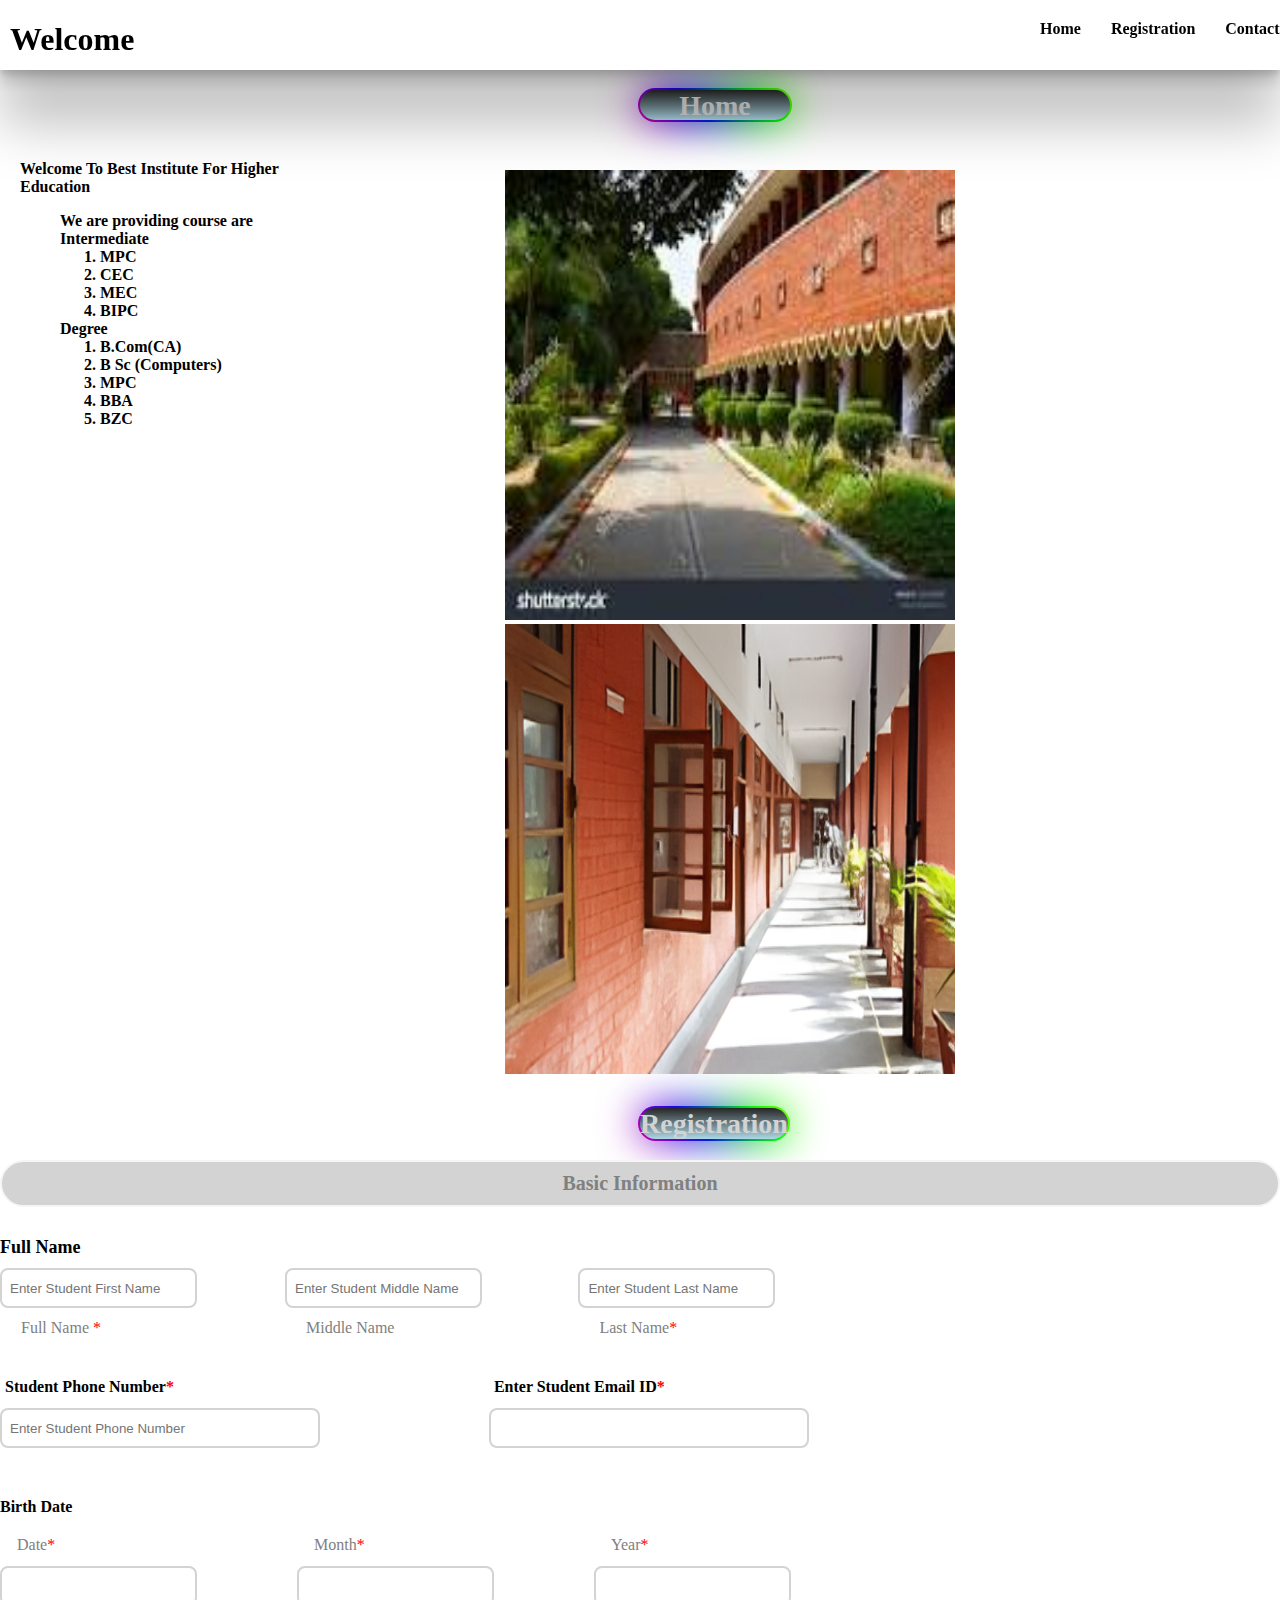
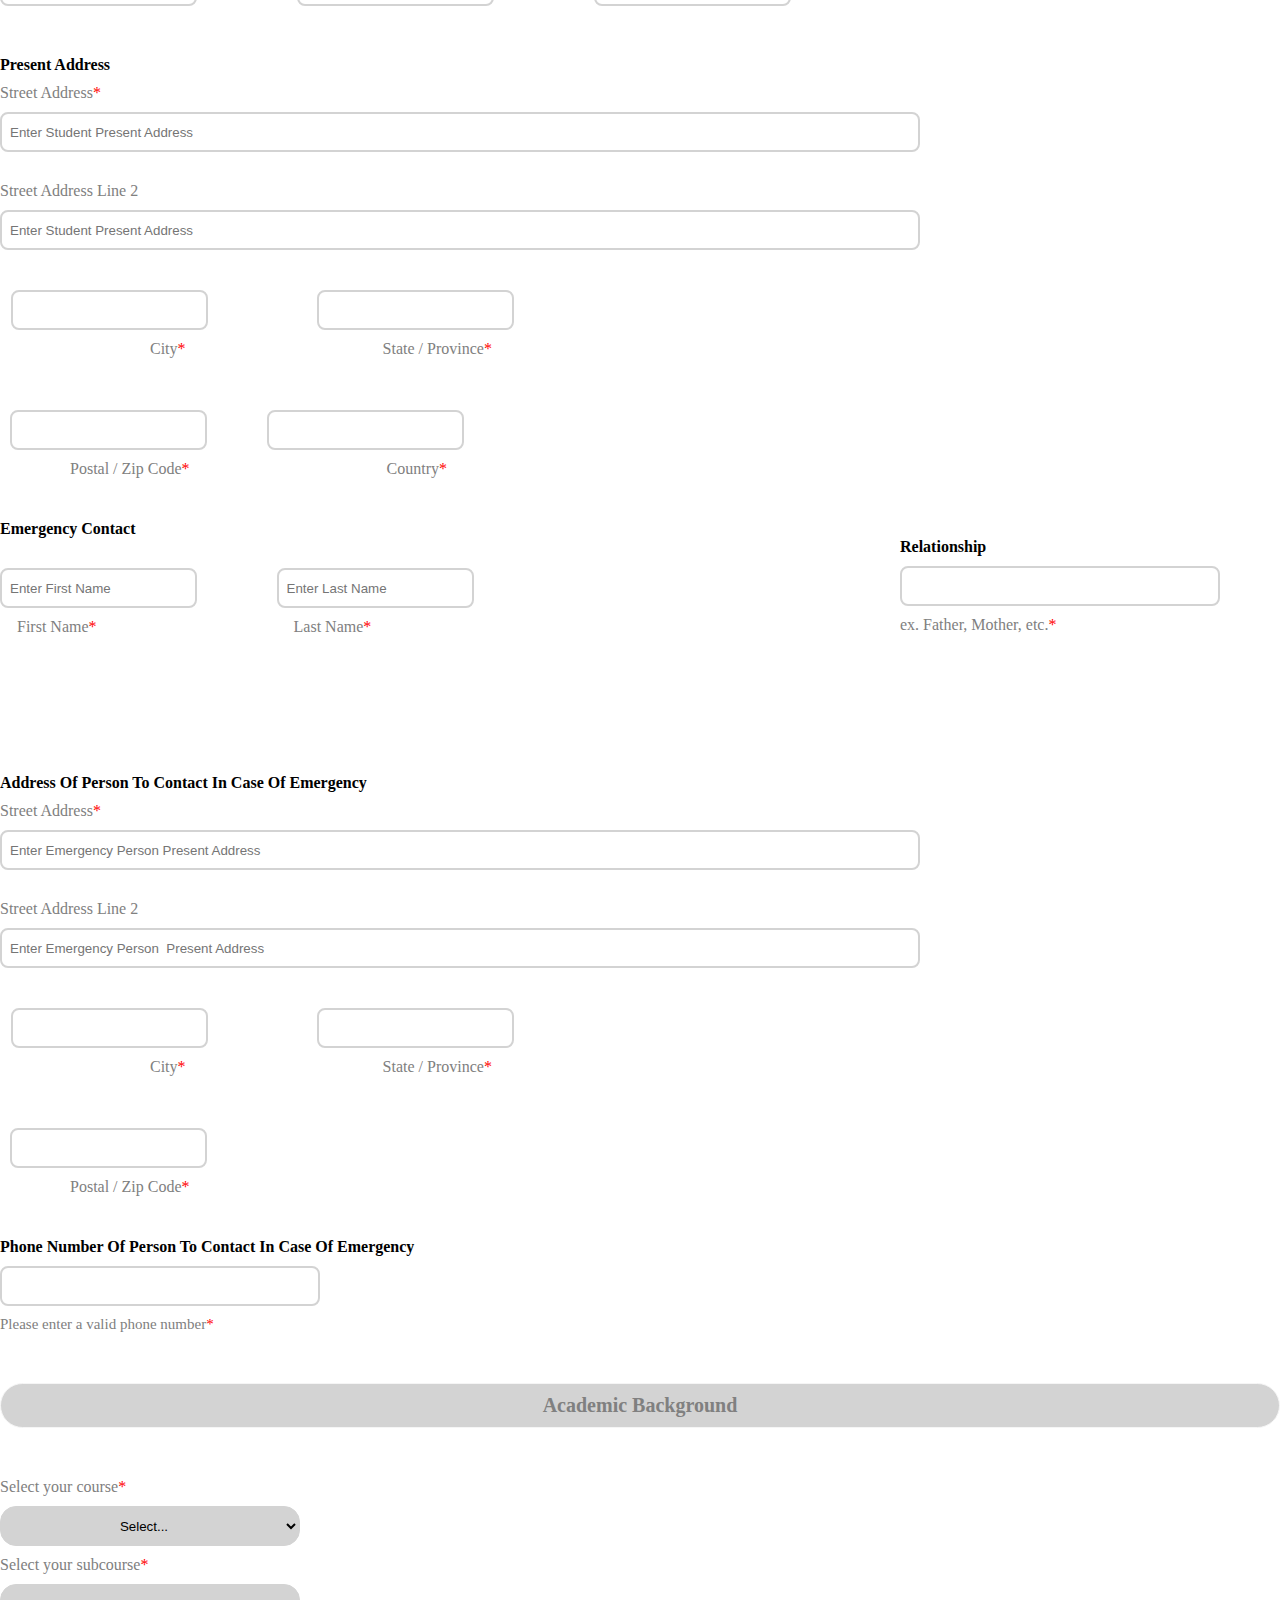
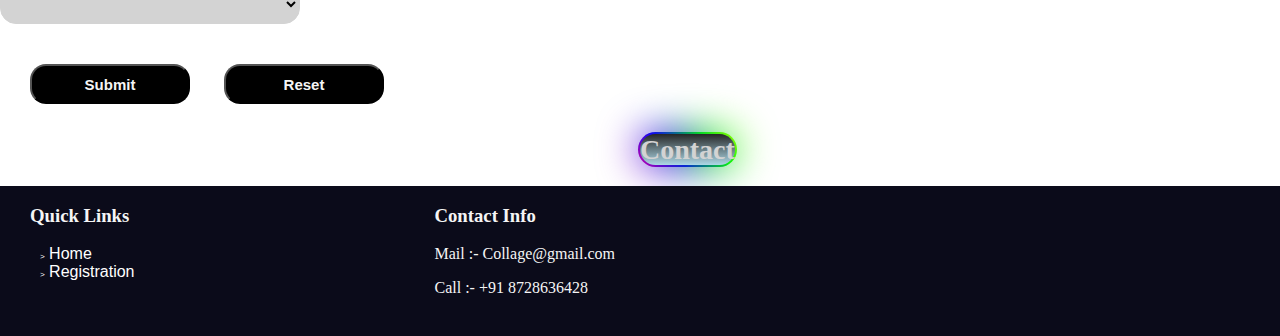
<file: index.html>
<!DOCTYPE html>
<html lang="en">

<head>
    <meta charset="UTF-8">
    <meta name="viewport" content="width=device-width, initial-scale=1.0">
    <title>Registration Form</title>
    <link rel="stylesheet" href="style.css">
    <link href="https://unpkg.com/boxicons@2.1.4/css/boxicons.min.css" rel="stylesheet" />
</head>

<body>

    <header>
        <h1 style="margin-left: 10px;">Welcome </h1>
        <div class="bx bx-menu" id="menu-icon"></div>
        <ul class="navbar" id="navbar"></li>
            <li><a href="#home">Home</a>
            <li><a href="#registration">Registration</a></li>
            <li><a href="#contact">Contact</a></li>
        </ul>
    </header>
    <section id="home">
        <a href="#home" class="animation">Home</a>
        <div class="home">
            <div
                style="margin-top: 40px; margin-left: 20px; margin-right:150px ; font-family: Cambria, Cochin, Georgia, Times, 'Times New Roman', serif; font-weight: bolder; ">
                Welcome To Best Institute For Higher Education
                <ul>
                    <li>
                        We are providing course are
                    <li>Intermediate
                        <ol>
                            <li>MPC</li>
                            <li>CEC</li>
                            <li>MEC</li>
                            <li>BIPC</li>
                        </ol>
                    </li>
                    <li>Degree
                        <ol>
                            <li>B.Com(CA)</li>
                            <li>B Sc (Computers)</li>
                            <li>MPC</li>
                            <li>BBA</li>
                            <li>BZC</li>
                        </ol>
                    </li>
                    </li>
                </ul>
            </div>
            <div>
                <img src="image1.jpeg" alt="" class="images">
                <img src="image2.png" alt="" class="images">
            </div>
            
    </section>
    </div>
    <form action="submision.html" method="get">

        <div id="registration">
            <a href="#registration" class="animation">Registration</a>
            <div class="basic">Basic Information</div>
            <div class="fullname">Full Name</div>
            <input type="text" name="fname" id="fname" placeholder="Enter Student First Name" required>
            <label for="fname">Full Name <span>*</span></label>
            <input type="text" name="mname" id="mname" placeholder="Enter Student Middle Name">
            <label for="mname">Middle Name</label>
            <input type="text" name="lname" id="lname" placeholder="Enter Student Last Name" required>
            <label for="lname">Last Name<span>*</span></label>
        </div>
        <div class="first">
            <input type="number" name="number" id="number" placeholder="Enter Student Phone Number" required>
            <label for='number' class="number">Student Phone Number<span>*</span></label>
            <input type="email" name="email" id="email" required>
            <label for="email"> Enter Student Email ID<span>*</span></label>
        </div>
        <div class="birth">Birth Date</div>
        <div class="second">
            <input type="number" name="date" id="date" required>
            <label for="date">Date<span>*</span></label>
            <input type="text" name="month" id="month" required>
            <label for="month">Month<span>*</span></label>
            <input type="number" name="year" id="year" required>
            <label for="year">Year<span>*</span></label>
        </div>
        <div class="third">
            <div class="present">Present Address</div>
            <div class="third1">
                <label for="street1">Street Address<span>*</span></label>
                <input type="text" name="street1" id="street1" placeholder="Enter Student Present Address" required>
            </div>
            <div class="third2">
                <label for="street2">Street Address Line 2</label>
                <input type="text" name="street2" id="street2" placeholder="Enter Student Present Address">
            </div>
            <div class="third3">
                <label for="city">City<span>*</span></label>
                <input type="text" name="city" id="city" required>
                <label for="state">State / Province<span>*</span></label>
                <input type="text" name="state" id="state" required>
            </div>
            <div class="third4">
                <label for="zipcode">Postal / Zip Code<span>*</span></label>
                <input type="number" name="zipcode" id="zipcode" required>
                <label for="country">Country<span>*</span></label>
                <input type="text" name="country" id="country" required>
            </div>
        </div>
        <div class="emergency">Emergency Contact</div>
        <div class="fourth">
            <input type="text" name="firstname" id="firstname" placeholder="Enter First Name" required>
            <label for="firstname">First Name<span>*</span></label>
            <input type="text" name="lastname" id="lastname" placeholder="Enter Last Name"  required>
            <label for="lastname">Last Name<span>*</span></label>
        </div>
        <div class="relastion">
            <label for="relationship"
                style="font-weight: bolder;  font-family: Georgia, 'Times New Roman', Times, serif;">Relationship</label>
            <input type="text" name="relationship" id="relationship" required>
            <label for="relationship" style="color: gray;">ex. Father, Mother, etc.<span>*</span></label>
        </div>
        <div class="third">
            <div class="present">Address Of Person To Contact In Case Of Emergency</div>
            <div class="third1">
                <label for="street1">Street Address<span>*</span></label>
                <input type="text" name="street1" id="street1" placeholder="Enter Emergency Person Present Address"
                    required>
            </div>
            <div class="third2">
                <label for="street2">Street Address Line 2</label>
                <input type="text" name="street2" id="street2" placeholder="Enter Emergency Person  Present Address">
            </div>
            <div class="third3">
                <label for="city">City<span>*</span></label>
                <input type="text" name="city" id="city" required>
                <label for="state">State / Province<span>*</span></label>
                <input type="text" name="state" id="state" required>
            </div>
            <div class="third4">
                <label for="zipcode">Postal / Zip Code<span>*</span></label>
                <input type="number" name="zipcode" id="zipcode" required>
            </div>
            <div class="emergencynumber"
                style="font-weight: bolder; font-family: Georgia, 'Times New Roman', Times, serif; ">Phone Number Of
                Person To Contact In Case Of Emergency
                <input type="number" name="emergencynumber" id="emergencynumber" required>
                <label for="emergencynumber" style="color: gray; font-weight: 100; font-size: 15px;">Please enter a
                    valid phone number<span>*</span></label>
            </div>
        </div>

        <div class="academic">Academic Background</div>
        <div class="course">
            <label for="course">Select your course<span>*</span></label>
            <select id="course" onchange="updateOptions()" required>
                <option value="">Select...</option>
                <option value="inter">Intermediate</option>
                <option value="degree">Degree</option>
            </select>

            <label for="subcourse">Select your subcourse<span>*</span></label>
            <select id="subcourse" required>
                <!-- Initially empty; options will be populated dynamically -->
            </select>
        </div>
        <input type="submit" name="" id="submit">
        <input type="reset" name="" id="reset">
    </form>
    <div id="contact">
        <a href="#contact" class="animation">Contact</a>
        <div class="contact">
            <div class="con-container">
                <h3>Quick Links</h3>
                <ul>
                    <li><a href="#home"> <i>></i> Home</a></li>
                    <li><a href="#registration"> <i>></i> Registration</a></li>
                </ul>
            </div>
            <div>
                <h3 class="info">Contact Info</h3>
                <p>Mail :- Collage@gmail.com</p>
                <p>Call :- +91 8728636428</p>
            </div>
        </div>
    </div>
    <script src="script.js"></script>
</body>

</html>
</file>
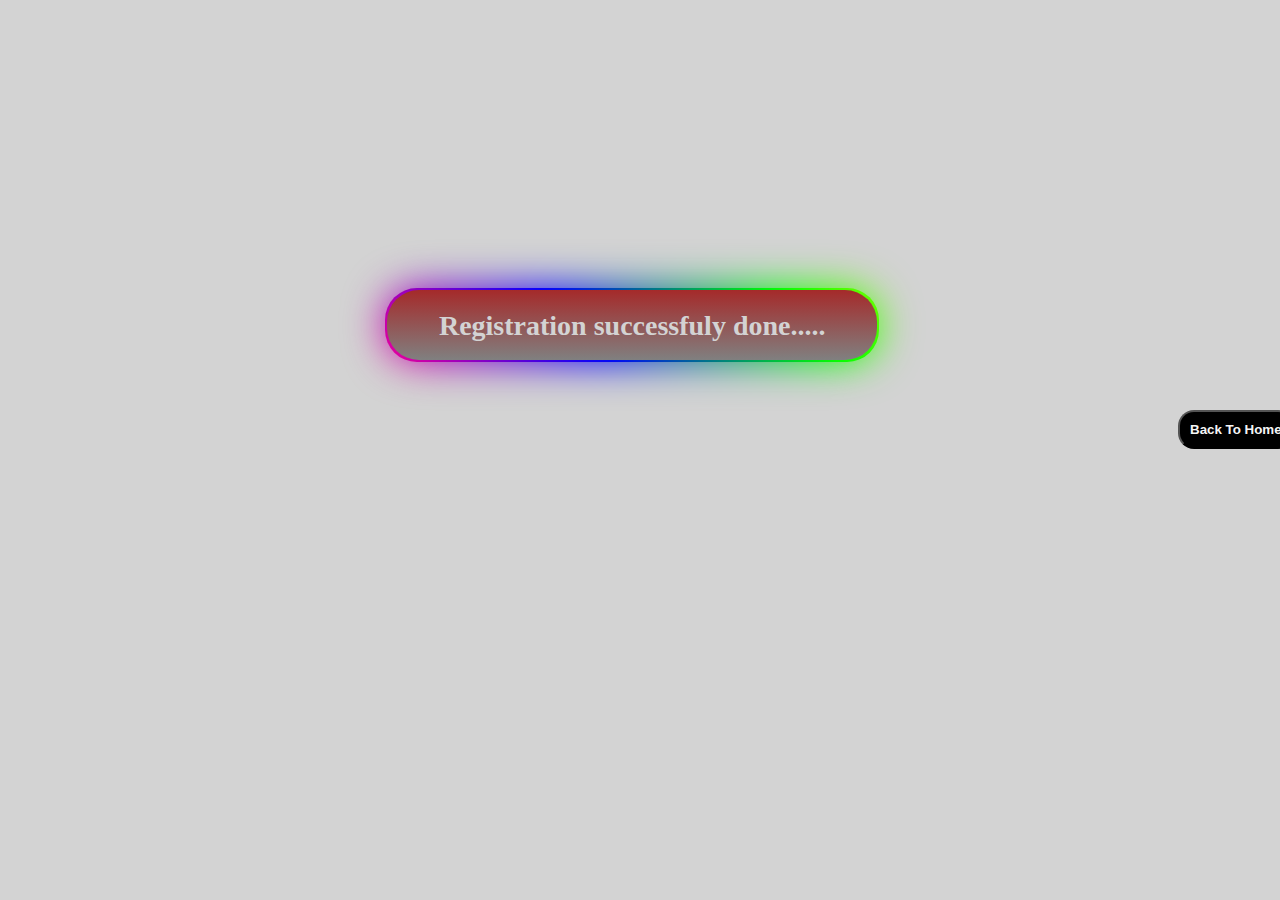
<file: submision.html>
<!DOCTYPE html>
<html lang="en">

<head>
    <meta charset="UTF-8">
    <meta name="viewport" content="width=device-width, initial-scale=1.0">
    <title>success</title>
    <style>
        :root {
            --gradient-shadow: linear-gradient(45deg,
            #fb0094,
            #0000ff,
            #00ff00,
            #ffff00,
            #ff0000,
            #fb0094,
            #0000ff,
            #00ff00,
            #ffff00,
            #ff0000);
        }
        body{
            background-color: lightgray;
        }
        
        div{
            text-decoration: none;
            position: relative;
            left: 30%;
            top:200px;
            padding: 20px;
            margin-top: 90px;
            color: lightgray;
            text-align: center;
            font-size: 28px;
            font-weight: bold;
            width: 450px;
            height: 30px;
            background: linear-gradient(0deg, gray, brown);
            border-radius: 2rem;
        }

        div:before,
        div:after {
            content: "";
            position: absolute;
            top: -2px;
            left: -2px;
            background: var(--gradient-shadow);
            border-radius: 2rem;
            background-size: 400%;
            width: calc(100% + 4px);
            height: calc(100% + 4px);
            z-index: -1;
            animation: animate 20s linear infinite;
        }

        div:after {
            filter: blur(20px);
        }

        @keyframes animate {
            0% {
                background-position: 0 0;
            }

            50% {
                background-position: 300% 0;
            }

            100% {
                background-position: 0 0;
            }
        }
        button{
            background-color: black;
            color: whitesmoke;
            font-weight: bolder;
            font-family: Verdana, Geneva, Tahoma, sans-serif;
            border-radius: 1rem;
            position: relative;
            top: 250px;
            left: 130vh;
            cursor: pointer;
            padding: 10px;
        }
    </style>
</head>

<body>
    <div>Registration successfuly done.....</div>
    <a href="https://omkar-reddy-v.github.io/Registration-form/"><button>Back To Home</button></a>
</body>

</html>
</file>
<file: style.css>
:root {
	--gradient-shadow: linear-gradient(45deg,
			#fb0094,
			#0000ff,
			#00ff00,
			#ffff00,
			#ff0000,
			#fb0094,
			#0000ff,
			#00ff00,
			#ffff00,
			#ff0000);
}

body {
	margin: 0;
	padding: 0;
	height: 100vh;
	background-repeat: no-repeat;
}

.images {
	width: 50vh;
	height: 50vh;
	position: relative;
	top: 50px;
}

.animation {
	text-decoration: none;
	position: relative;
	left: 50%;
	margin-top: 90px;
	color: lightgray;
	text-align: center;
	font-size: 28px;
	font-weight: bold;
	width: 150px;
	height: 30px;
	background: linear-gradient(0deg, lightblue, #262626);
	border-radius: 2rem;
}

.animation:before,
.animation:after {
	content: "";
	position: absolute;
	top: -2px;
	left: -2px;
	background: var(--gradient-shadow);
	border-radius: 2rem;
	background-size: 400%;
	width: calc(100% + 4px);
	height: calc(100% + 4px);
	z-index: -1;
	animation: animate 20s linear infinite;
}

.animation:after {
	filter: blur(20px);
}

@keyframes animate {
	0% {
		background-position: 0 0;
	}

	50% {
		background-position: 300% 0;
	}

	100% {
		background-position: 0 0;
	}
}

header {
	position: fixed;
	width: 100%;
	height: 70px;
	z-index: 2;
	font-family: Georgia, 'Times New Roman', Times, serif;
	background-color: white;
	box-shadow: rgba(0, 0, 0, 0.25) 0px 54px 55px, rgba(0, 0, 0, 0.12) 0px -12px 30px, rgba(0, 0, 0, 0.12) 0px 4px 6px, rgba(0, 0, 0, 0.17) 0px 12px 13px, rgba(0, 0, 0, 0.09) 0px -3px 5px;
}

.navbar {
	display: flex;
	flex-direction: row;
	gap: 30px;
	font-family: Georgia, 'Times New Roman', Times, serif;
	position: relative;
	bottom: 60px;
	left: 1000px;
	font-size: 15px;
}
ul{
	list-style: none;
}

.navbar a {
	text-decoration: none;
	font-weight: bolder;
	font-size: 16px;
	color: black;

}

.navbar a:hover {
	color: #5805ff;
}

#menu-icon {
	font-size: 24px;
	cursor: pointer;
	z-index: 10001;
	display: none;
}

#home {
	display: flex;
	flex-direction: column;
}

.home {
	display: flex;
	margin-bottom: 80px;
	gap: 50px;
}

.basic {
	text-align: center;
	margin-top: 20px;
	font-size: 20px;
	padding: 10px;
	border: 2px solid whitesmoke;
	background-color: lightgray;
	border-radius: 2rem;
	margin-bottom: 30px;
	color: gray;
	font-family: Georgia, 'Times New Roman', Times, serif;
	font-weight: bolder;
}

span {
	color: red;
}

.fullname {
	text-align: start;
	font-weight: bolder;
	font-family: Georgia, 'Times New Roman', Times, serif;
	font-size: 18px;
	margin-bottom: 10px;
}

#registration label {
	position: relative;
	top: 40px;
	right: 180px;
	color: gray;
}

#registration input {
	height: 20px;
	padding: 8px;
	margin-bottom: 50px;
	border-radius: 0.5rem;
	border: 2px solid lightgray;
	outline: none;
}

#registration input:hover {
	border: 2px solid lightseagreen;
}

.first {
	display: flex;
	margin-top: 50px;
}

.first input {
	height: 20px;
	width: 300px;
	padding: 8px;
	margin-bottom: 50px;
	border-radius: 0.5rem;
	border: 2px solid lightgray;
	outline: none;
}

.first label {
	position: relative;
	bottom: 30px;
	right: 315px;
	font-weight: bolder;
	font-family: Georgia, 'Times New Roman', Times, serif;

}

.first input:hover {
	border: 2px solid lightseagreen;
}

.birth {
	font-weight: bolder;
	font-family: Georgia, 'Times New Roman', Times, serif;
	margin-bottom: 50px;
}

.second {
	display: flex;
}

.second input {
	height: 20px;
	padding: 8px;
	margin-bottom: 50px;
	border-radius: 0.5rem;
	border: 2px solid lightgray;
	outline: none;
}

.second input:hover {
	border: 2px solid lightseagreen;
}

.second label {
	position: relative;
	bottom: 30px;
	width: 100px;
	right: 180px;
	color: gray;
}

.present {
	font-weight: bolder;
	font-family: Georgia, 'Times New Roman', Times, serif;
	margin-bottom: 10px;
}

.third1 {
	display: flex;
	flex-direction: column;
}

.third1 input {
	height: 20px;
	width: 100vh;
	padding: 8px;
	margin-bottom: 30px;
	margin-top: 10px;
	border-radius: 0.5rem;
	border: 2px solid lightgray;
	outline: none;
}

.third1 input:hover {
	border: 2px solid lightseagreen;
}

.third1 label {
	color: gray;
}

.third2 {
	display: flex;
	flex-direction: column;
}

.third2 input {
	height: 20px;
	width: 100vh;
	padding: 8px;
	margin-bottom: 30px;
	margin-top: 10px;
	border-radius: 0.5rem;
	border: 2px solid lightgray;
	outline: none;
}

.third2 input:hover {
	border: 2px solid lightseagreen;
}

.third2 label {
	color: gray;
}

.third3 {
	display: flex;
}

.third3 input {
	height: 20px;
	padding: 8px;
	position: relative;
	right: 25px;
	margin-bottom: 70px;
	margin-top: 10px;
	border-radius: 0.5rem;
	border: 2px solid lightgray;
	outline: none;
}

.third3 input:hover {
	border: 2px solid lightseagreen;
}

.third3 label {
	color: gray;
	position: relative;
	top: 60px;
	left: 150px;
}

.third4 {
	display: flex;
}

.third4 input {
	height: 20px;
	padding: 8px;
	position: relative;
	right: 110px;
	margin-bottom: 70px;
	margin-top: 10px;
	border-radius: 0.5rem;
	border: 2px solid lightgray;
	outline: none;
}

.third4 input:hover {
	border: 2px solid lightseagreen;
}

.third4 label {
	color: gray;
	position: relative;
	top: 60px;
	left: 70px;
}

.emergency {
	font-weight: bolder;
	font-family: Georgia, 'Times New Roman', Times, serif;
	margin-bottom: 20px;
}

.fourth {
	display: flex;
}

.fourth input {
	height: 20px;
	padding: 8px;
	position: relative;
	margin-bottom: 70px;
	margin-top: 10px;
	border-radius: 0.5rem;
	border: 2px solid lightgray;
	outline: none;
}

.fourth input:hover {
	border: 2px solid lightseagreen;

}

.fourth label {
	position: relative;
	top: 60px;
	right: 180px;
	color: gray;
}

.relastion {
	display: flex;
	flex-direction: column;
	margin-left: 100vh;
	position: relative;
	bottom: 140px;
}

.relastion input {
	height: 20px;
	width: 300px;
	padding: 8px;
	position: relative;
	margin-bottom: 10px;
	margin-top: 10px;
	border-radius: 0.5rem;
	border: 2px solid lightgray;
	outline: none;
}

.relastion input:hover {
	border: 2px solid lightseagreen;
}

.emergencynumber {
	display: flex;
	flex-direction: column;
}

.emergencynumber input {
	height: 20px;
	width: 300px;
	padding: 8px;
	position: relative;
	margin-bottom: 10px;
	margin-top: 10px;
	border-radius: 0.5rem;
	border: 2px solid lightgray;
	outline: none;
}

.emergencynumber input:hover {
	border: 2px solid lightseagreen;
}

.academic {
	color: gray;
	border: 1px solid whitesmoke;
	background-color: lightgray;
	font-family: Georgia, 'Times New Roman', Times, serif;
	font-size: 20px;
	font-weight: bolder;
	padding: 10px;
	border-radius: 2rem;
	text-align: center;
	margin-top: 50px;
	margin-bottom: 50px;
}

.course {
	display: flex;
	flex-direction: column;
}

.course label {
	color: gray;
	margin-bottom: 10px;
}

.course select {
	width: 300px;
	margin-bottom: 10px;
	height: 40px;
	text-align: center;
	outline: none;
	border-radius: 1rem;
	border: 1px solid lightgray;
	background-color: lightgray;
}

.course select:hover {
	border: 3px solid lightblue;
}

#submit {
	width: 160px;
	height: 40px;
	margin-left: 30px;
	margin-top: 30px;
	margin-bottom: 30px;
	font-size: 15px;
	background-color: black;
	color: whitesmoke;
	font-weight: bolder;
	font-family: Verdana, Geneva, Tahoma, sans-serif;
	border-radius: 1rem;
	cursor: pointer;
	padding: 10px;
}

#submit:hover {
	background-color: lightgreen;
	color: black;
}

#reset {
	width: 160px;
	height: 40px;
	margin-left: 30px;
	margin-top: 30px;
	margin-bottom: 30px;
	font-size: 15px;
	background-color: black;
	color: whitesmoke;
	font-weight: bolder;
	font-family: Verdana, Geneva, Tahoma, sans-serif;
	border-radius: 1rem;
	cursor: pointer;
	padding: 10px;
}

#reset:hover {
	background-color: red;
	color: whitesmoke;
}

.contact {
	background-color: rgb(11, 11, 26);
	color: whitesmoke;
	height: 150px;
	margin-top: 20px;
	display: flex;
}

.con-container h3 {
	margin-left: 30px;
}

.con-container li {
	color: #262626;
}

.con-container i {
	font-size: 8px;
	font-family: 'Segoe UI', Tahoma, Geneva, Verdana, sans-serif;
}

.con-container a {
	text-decoration: none;
	color: white;
	font-family: 'Segoe UI', Tahoma, Geneva, Verdana, sans-serif;
}

.info {
	margin-left: 300px;
}

p {
	position: relative;
	left: 300px;
}

@media (max-width:990px){
	.navbar{
		position: relative;
		left: 200px;
		bottom: 45px;
		}
	.first label {
			position: relative;
			bottom: 30px;
			right: 280px;
			font-size: 14px;
	}
	.relastion{
		position: relative;
		right: 100px;
	}
}
@media (max-width:800px){
	form{
		width: 300px;
	}
	.first{
		display: flex;
		flex-direction: column;
		margin-top: 50px;
	}
	.first label{
		position: relative;
		bottom: 120px;
		right: 0px;
	}
	.relastion {
		display: flex;
		flex-direction: column;
		bottom: 80px;
		margin-top: 150px;
		margin-left: 100px;
	
	}
	.second {
		display: flex;
		flex-direction: column;
	}
	
	.second input {
		height: 20px;
		padding: 8px;
		margin-bottom: 50px;
		border-radius: 0.5rem;
		border: 2px solid lightgray;
		outline: none;
	}
	
	.second input:hover {
		border: 2px solid lightseagreen;
	}
	
	.second label {
		position: relative;
		bottom: 110px;
		right: 0px;
		width: 100px;
		color: gray;
	}
	.third3 {
		display: flex;
		flex-direction: column;
	}
	
	.third3 input {
		position: relative;
		right: 0px;
		margin-bottom: 10px;
		margin-top: 0px;
		border-radius: 0.5rem;
		border: 2px solid lightgray;
		outline: none;
	}
	
	.third3 input:hover {
		border: 2px solid lightseagreen;
	}
	
	.third3 label {
		color: gray;
		position: relative;
		top: 0px;
		left: 0px;
	}
	.third4 {
		display: flex;
		flex-direction: column;
	}
	
	.third4 input {
		height: 20px;
		padding: 8px;
		position: relative;
		right: 0px;
		margin-bottom: 10px;
		margin-top: 10px;
	}
	.third4 label {
		position: relative;
		top: 10px;
		left: 	0px;
	}
	.fourth {
		display: flex;
		flex-direction: column;
	}
	
	.fourth input {
		position: relative;
		margin-bottom: 0px;
		margin-top: 10px;
	}
	.fourth label {
		position: relative;
		bottom: 90px;
		top: 0px;
		right: 0px;
	}
	.contact {
		width: 120vh;
		height: 150px;
		margin-top: 20px;
		display: flex;
	}
}
@media(max-width:600px){
	header{
		display: flex;
	}
	.navbar {
        display: none;
		position: relative;
		top: 10px;
		left: -10px;
    }
	.navbar.active {
		top: 100%;
	  }
	.navbar a {
		position: relative;
		width: 180px;
		padding: 1.5rem;
		display: block;
		background: white;
	}

    .show {
        display: block;
    }
    #menu-icon {
        display: block;
		position: relative;
		top: 30px;
		left: 250px;
    }
	.info {
		margin-left: 120px;
	}
	
	p {
		position: relative;
		left: 120px;
	}
}
@media (max-width:500px){
	#menu-icon {
        display: block;
		position: relative;
		top: 30px;
		left: 120px;
    }
	#registration input{
		height: 15px;
		padding: 6px;
	}
	.first input{
		height: 15px;
		padding: 6px;
	}
	.second input{
		height: 15px;
		padding: 6px;
	}
	.third1 input{
		height: 15px;
		width: 50vh;
		padding: 6px;
	}
	.third2 input{
		height: 15px;
		width: 50vh;
		padding: 6px;
	}
	.third3 input{
		height: 15px;
		padding: 6px;
	}
	.third4 input{
		height: 15px;
		padding: 6px;
	}
	.home{
		display: flex;
		flex-direction: column;
	}
}
</file>
